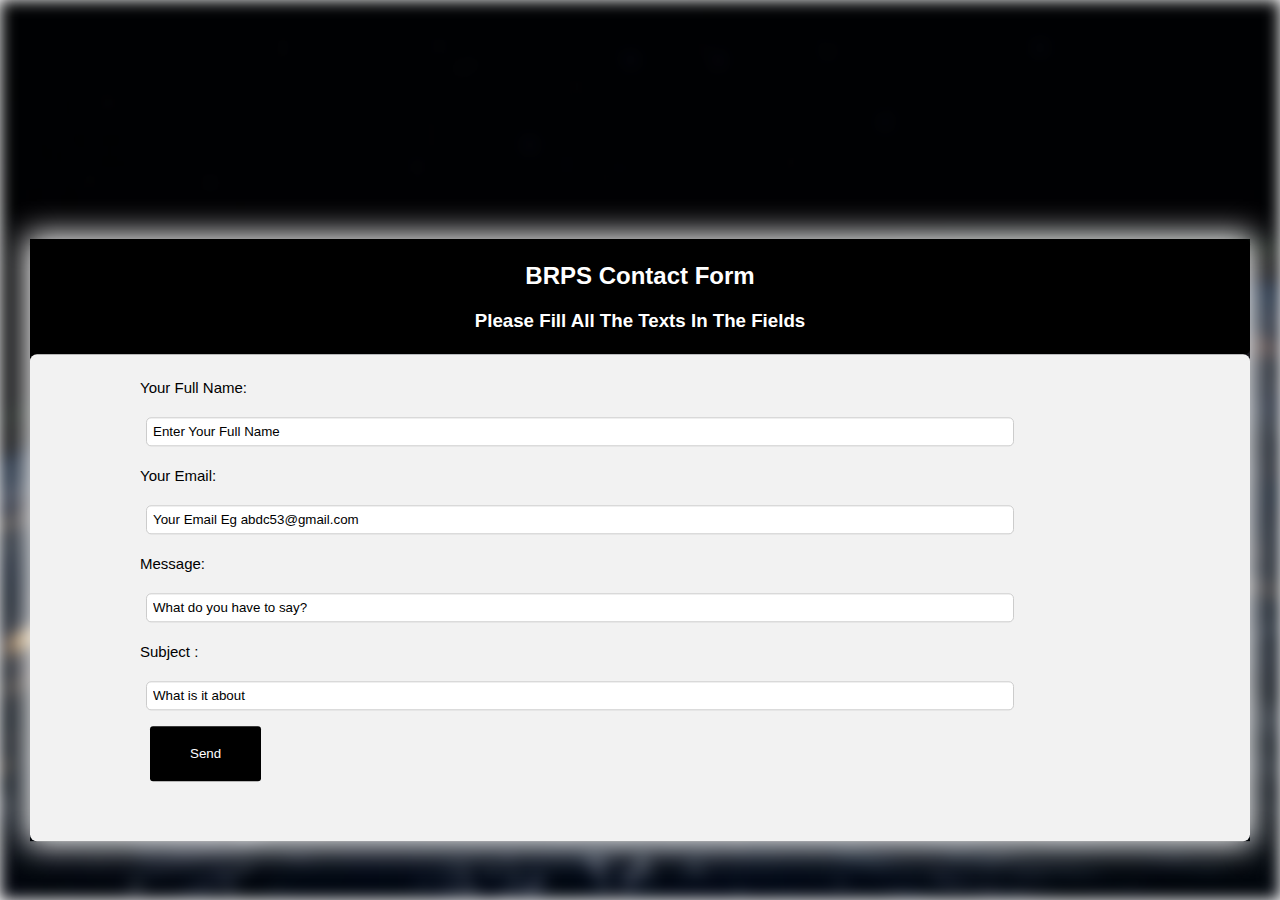
<file: brps_contact_form.html>
<!DOCTYPE html>
<html lang="en">
<head>
    <meta charset="UTF-8">
    <meta http-equiv="X-UA-Compatible" content="IE=edge">
    <meta name="viewport" content="width=device-width, initial-scale=1.0">
    <link rel="stylesheet" href="brps_contact_form.css">
    <title>Contact Form</title>
</head>
<body>
    <div class="bg-image"></div>
  <form action="">
       <div class="head">
        <h2>BRPS Contact Form</h2>
        <h3>Please Fill All The Texts In The Fields</h3>
      </div>
      <div class="form_body">
        <p>Your Full Name:</p>
        <input type="text" name="name" value="Enter Your Full Name">
        <p>Your Email:</p>
        <input type="text" name="email" value="Your Email Eg abdc53@gmail.com">
        <p>Message:</p>
        <input type="textarea" cols="100" rows="8" name="message" value="What do you have to say?">
        <p>Subject : </p>
	    <input type="text" name="Subject" value="What is it about"> <br> 
        <input id="button" type="submit" name="Submit" value="Send">
      </div>  
    </form>
</body>
</html>
</file>
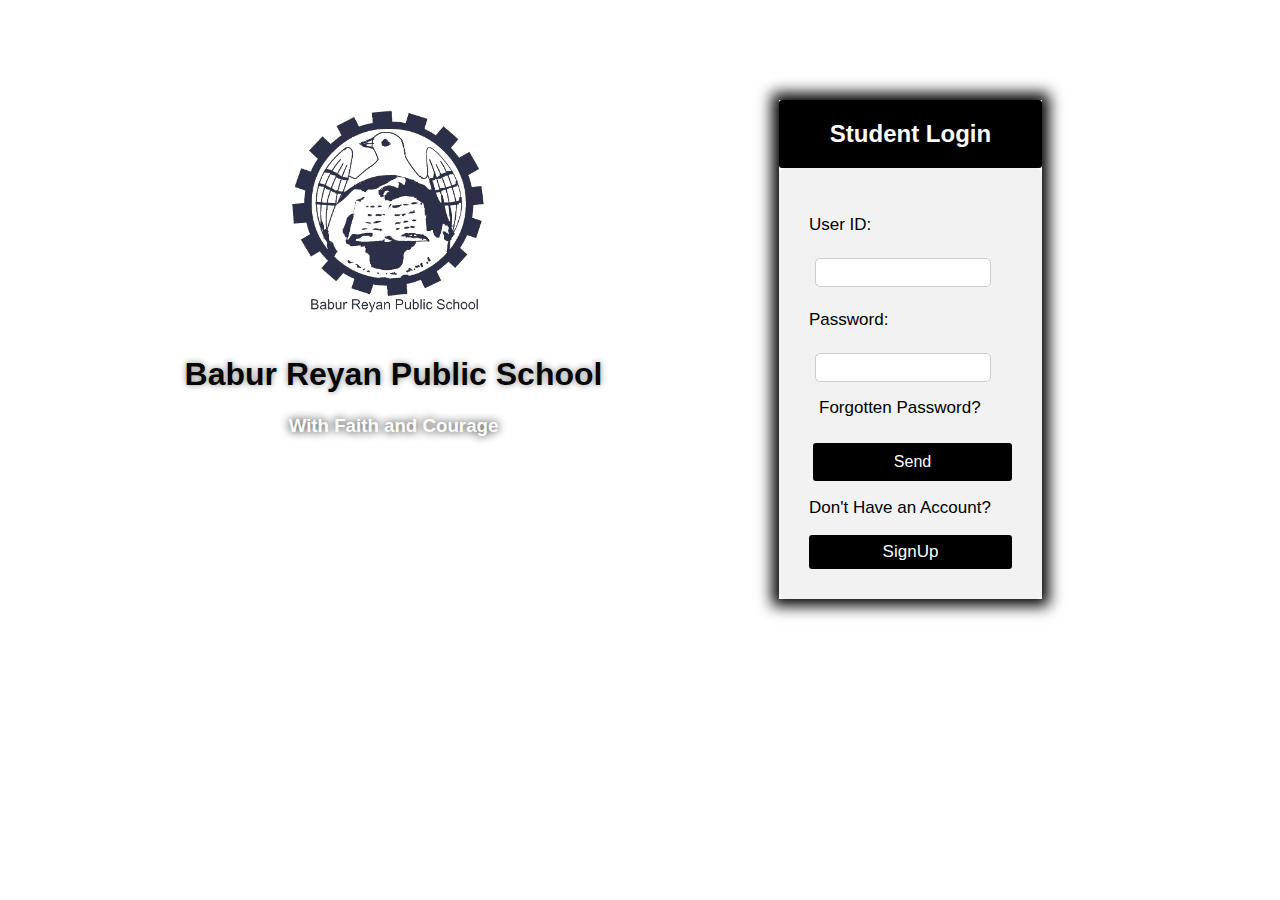
<file: login_page.htm>
<!DOCTYPE html>
<html lang="en">
<head>
    <meta charset="UTF-8">
    <meta http-equiv="X-UA-Compatible" content="IE=edge">
    <meta name="viewport" content="width=device-width, initial-scale=1.0">
    <link rel="stylesheet" href="login_page.css">
    <title>Login/SignUp</title>
</head>
<body>
    <div class="container">
        <div class="side">
          <img src="images/logo.png" alt="logo">
          <h1>Babur Reyan Public School</h1>
          <h3>With Faith and Courage</h3>
        </div>
        <div class="form">
            <form action="">
                <div class="heading">
                    <h2>Student Login</h2>
                </div>
                <div class="form_body">
                <p>User ID:</p>
                <input type="text" name="username" >
                <p>Password:</p>
                <input type="password" name="password">
                <a href="#">Forgotten Password?</a>
                <input id="button" type="submit" name="Submit" value="Send">
                <p>Don't Have an Account?</p>
                 <a id="signup" href="#">SignUp</a>
            </div>
            </form>
        </div>
    </div>
</body>
</html>
</file>
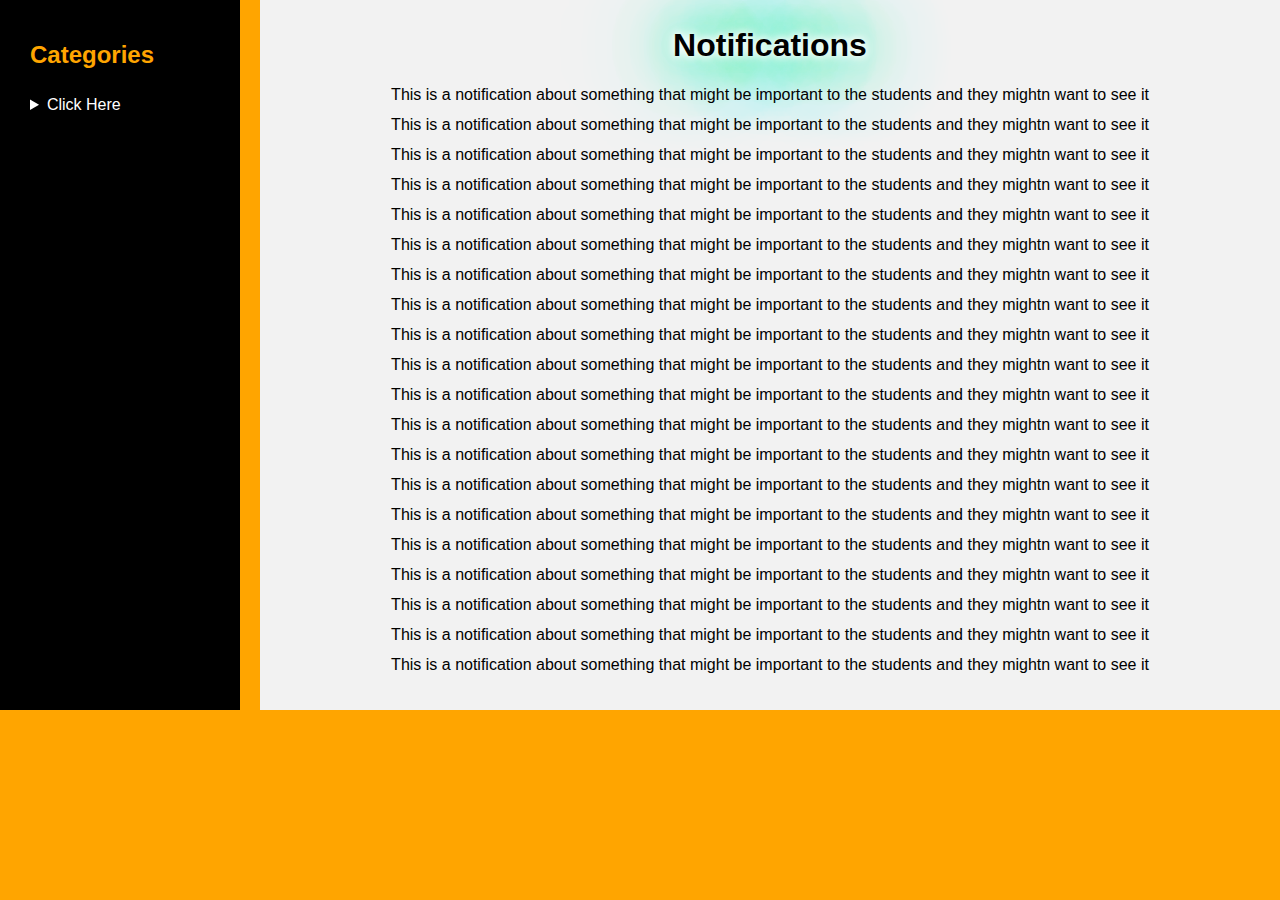
<file: notifcation.html>
<!DOCTYPE html>
<html lang="en">
<head>
    <meta charset="UTF-8">
    <meta http-equiv="X-UA-Compatible" content="IE=edge">
    <meta name="viewport" content="width=device-width, initial-scale=1.0">
    <link rel="stylesheet" href="notification.css">
    <title>BRPS Notifications</title>
</head>
<body>
 <div class="container">
    <div class="side">
      <h2>Categories</h2>
      <details id="details">
        <summary>Click Here</summary>
        <a href="#">All Notifications</a>
        <a href="#">Exams</a>
        <a href="#">Admissions</a>
        <a href="#">Sports</a>
        <a href="#">co-curricular activities</a>
        <a href="#">Important Alerts</a>
        <a href="#">Message to parents</a>
      </details>
     
    </div>
    <div class="notifications">
        <h1>Notifications</h1>
        <a href="#">This is a notification about something that might be important to the students and they mightn want to see it</a>
        <a href="#">This is a notification about something that might be important to the students and they mightn want to see it</a>
        <a href="#">This is a notification about something that might be important to the students and they mightn want to see it</a>
        <a href="#">This is a notification about something that might be important to the students and they mightn want to see it</a>
        <a href="#">This is a notification about something that might be important to the students and they mightn want to see it</a>
        <a href="#">This is a notification about something that might be important to the students and they mightn want to see it</a>
        <a href="#">This is a notification about something that might be important to the students and they mightn want to see it</a>
        <a href="#">This is a notification about something that might be important to the students and they mightn want to see it</a>
        <a href="#">This is a notification about something that might be important to the students and they mightn want to see it</a>
        <a href="#">This is a notification about something that might be important to the students and they mightn want to see it</a>
        <a href="#">This is a notification about something that might be important to the students and they mightn want to see it</a>
        <a href="#">This is a notification about something that might be important to the students and they mightn want to see it</a>
        <a href="#">This is a notification about something that might be important to the students and they mightn want to see it</a>
        <a href="#">This is a notification about something that might be important to the students and they mightn want to see it</a>
        <a href="#">This is a notification about something that might be important to the students and they mightn want to see it</a>
        <a href="#">This is a notification about something that might be important to the students and they mightn want to see it</a>
        <a href="#">This is a notification about something that might be important to the students and they mightn want to see it</a>
        <a href="#">This is a notification about something that might be important to the students and they mightn want to see it</a>
        <a href="#">This is a notification about something that might be important to the students and they mightn want to see it</a>
        <a href="#">This is a notification about something that might be important to the students and they mightn want to see it</a>
    </div>
 </div>
</body>
</html>
</file>
<file: brps_contact_form.css>
body, html {
    height: 100%;
    margin: 0;
    font-family: Arial, Helvetica, sans-serif;
  }
  
  * {
    box-sizing: border-box;
  }
.bg-image {
    /* The image used */
    background-image: url("images/globe.jpg");
    
    /* Add the blur effect */
    filter: blur(8px);
    -webkit-filter: blur(8px);
    
    /* Full height */
    height: 100%; 
    
    /* Center and scale the image nicely */
    background-position: center;
    background-repeat: no-repeat;
    background-size: cover;
}

form {
    text-align: center;
    margin-top: 1px;
    font-family: sans-serif;
    box-shadow: 0 0 30px 4px white;
    margin-left: 500px;
    margin-right: 500px;
    background-color: rgb(0,0,0); /* Fallback color */
    background-color: rgba(0,0,0, 0.4); /* Black w/opacity/see-through */
    transform: translate(0%, -110%);
}
.head {
    background-color: black;
    color:white;
    padding-top: 3px;
    padding-bottom: 3px;
    border-radius: 5px;
}
.form_body {
    background-color: #f2f2f2;
  
    text-align: left;
    padding: 25px 25px;
    padding-left: 110px;
    padding-top: 10px;
    padding-bottom: 50px;
    border-radius: 7px;
    font-size: 15px;
}
#button {
    background-color: black;
    color: white;
    border: none;
    padding: 20px 40px;
    border-radius: 3px;
    margin: 10px;
}
#button:hover {
    box-shadow: 0 0 8px 3px black;
    background-color: rgba(0, 0, 0, 0.9);
    color: white;
    border: 1px solid white;
    transition: 0.4s;
}
input[type="textarea"],
		input[type="text"],
        input[type="email"],
        input[type="number"],
        input[type="password"],
        input[type="date"],
        select,		
        textarea {
	    width: 80%;
	    padding: 6px;
	    border: 1px solid #ccc;
	    border-radius: 5px;
	    margin: 6px;
        }
@media only screen and (max-width: 600px) {
    form {
        margin-left: 3px;
        margin-right: 3px;
    
    }
}
@media only screen and (max-width: 1500px) {
    form {
        margin-left: 30px;
        margin-right: 30px;
    
    }
}
</file>
<file: login_page.css>
.container {
    display: flex;
    flex-direction: row;
    font-family: Verdana, Geneva, Tahoma, sans-serif;
    margin-top: 100px;
}
.side {
    align-items: center;
    justify-content: center;
    text-align: center;
}
.side img {
    width: 30%;
}
.side h1 {
    color: rgba(0, 0, 0, 0.993);
    text-shadow: 0 0 6px #888888;
}
.side h3 {
    color: rgba(255, 255, 255, 0.993);
    text-shadow: 0 0 10px #000000;
}
.form {
    box-shadow: 0 0 14px 7px black;
}
.form_body {
    display: flex;
    flex-direction: column;
    background-color:#f2f2f2;
    text-align: left;
    padding: 30px;
    font-size: 17px;
    border-radius: 6px;
}
.form_body a {
    text-decoration: none;
    color: black;
    padding: 10px;
}
.form_body a:hover {
 text-shadow: 0 0 3px black;

}
form {
    
    /* transform:translate(20%, 20%); */
    display: flex;
    flex-direction: column;
}
.heading {
    background-color: black;
    color: white;
    text-align: center;
    border-radius: 3px;
}
.heading img {
    width: 30%;
}
#button {
    margin-top: 15px;
    margin-left: 4px;
    border: none;
    background-color: black;
    color: white;
    padding: 10px 20px;
    border-radius: 3px;
    font-size: 16px;
}
#button:hover {
    background-color: rgba(0, 0, 0, 0.7);
    box-shadow: 0 0 7px 5px black;
    transition: 0.2s;
    border: 0.5px solid white;
}
#signup:hover {
    background-color: rgba(0, 0, 0, 0.7);
    box-shadow: 0 0 7px 5px black;
    transition: 0.2s;
    border: 0.5px solid white;
}
#signup {
    text-decoration: none;
    color: white;
    background-color: black;
    padding: 7px 14px;
    border-radius: 3px;
    text-align: center;
}
input[type="textarea"],
		input[type="text"],
        input[type="email"],
        input[type="number"],
        input[type="password"],
        input[type="date"],
        select,		
        textarea {
	    width: 80%;
	    padding: 6px;
	    border: 1px solid #ccc;
	    border-radius: 5px;
	    margin: 6px;
        }
</file>
<file: notification.css>
* { margin: 0px;}
body {
    font-family: Verdana, Geneva, Tahoma, sans-serif;
    background-color: orange;
}
a {
    text-decoration: none;
    color: white;
}
.container {
    display: flex;
    flex-direction: row;
}
.side {
    display: flex;
    flex-direction: column;
    background-color: rgba(0, 0, 0, 1);
    color: white;
    padding: 30px;
    width: 15%;
    line-height: 50px;
}
.side h2 {
   color: orange;
}
.side a {
    padding: 10px;
}
.side a:hover {
    border: 0.5px solid white;
    box-shadow: 0 0 5px 2px white;
    transition: 0.2s;
}
.notifications {
    display: flex;
    padding: 30px;
    flex-direction: column;
    margin-left: 20px;
    background-color: #f2f2f2;
    width: 80%;
    text-align: center;
    line-height: 30px;
}
.notifications a:hover {
    border: 0.3px solid black;
    box-shadow: 0 0 5px 2px black;
    transition: 0.2s;
}
.notifications a {
    color: black;
}
.notifications h1 {
    margin-bottom: 20px;
    color: rgb(0, 0, 0);
    text-shadow:
      0 0 7px #fff,
      0 0 10px #fff,
      0 0 21px #fff,
      0 0 42px #0fa,
      0 0 82px #0fa,
      0 0 92px #0fa,
      0 0 102px #0fa,
      0 0 151px #0fa;
}
#details {
    display: flex;
    flex-direction: column;
}
</file>
